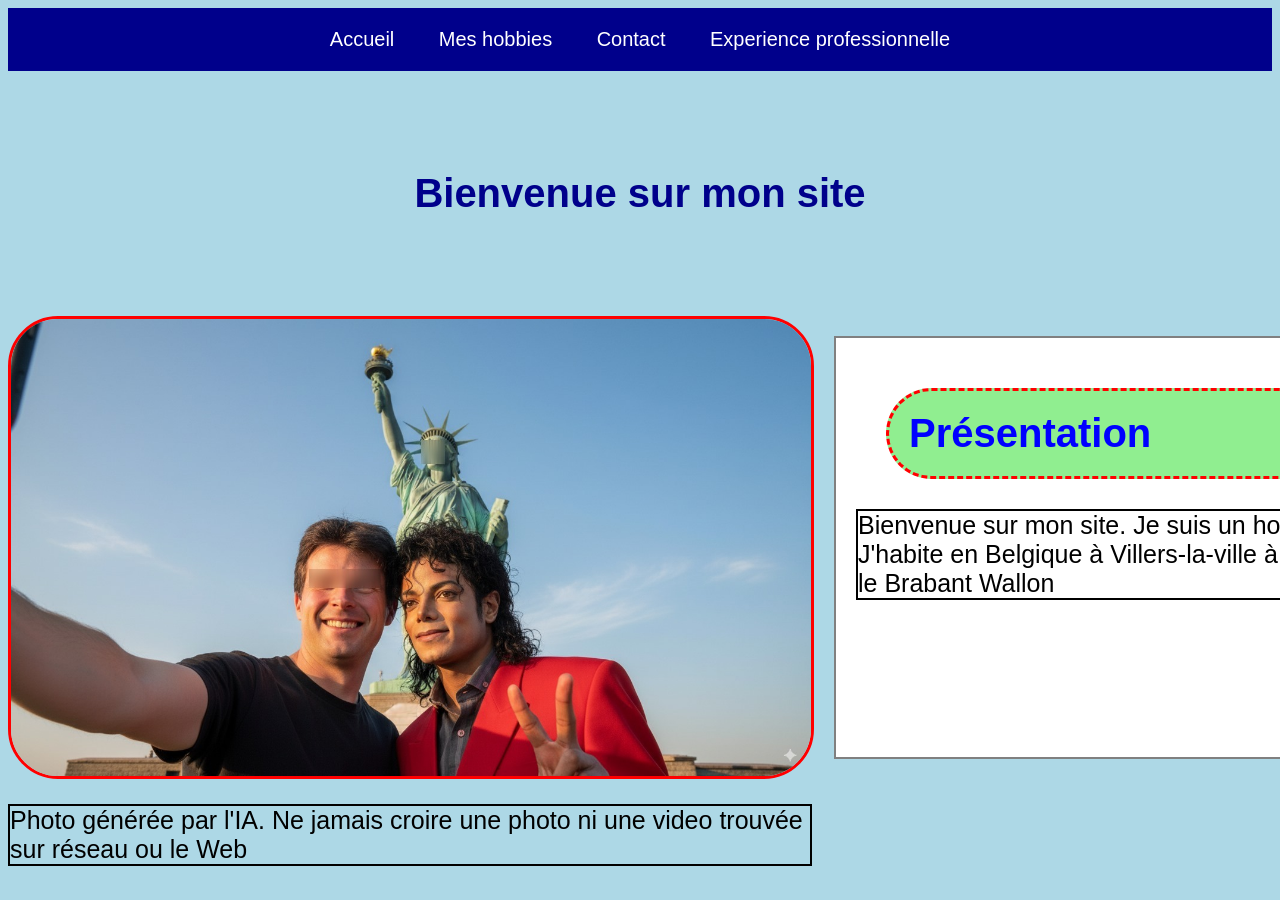
<file: index.html>
<!DOCTYPE html>

<html>

<head>
    <meta charset="UTF-8">
    <title>Ma presentation</title>
	<link rel="stylesheet" href="style.css">
</head>

<body>


<nav>

    <a href="index.html">Accueil</a>
    <a href="hobbies.html">Mes hobbies</a>
	<a href="contact.html">Contact</a>
	<a href="xpprofessionnelle.html">Experience professionnelle</a>

</nav>


<h1>Bienvenue sur mon site</h1>

<div class="conteneur">

    <img src="images/michael.jpg"
         alt="Ma photo"
         width="800">

<div class="presentation">

        <h2>Présentation</h2>

        <p>
            Bienvenue sur mon site.
            Je suis un homme de 56 ans, marié, 4 enfants. J'habite en Belgique à Villers-la-ville 
			à 50 km au sud de Bruxelles, c'est le Brabant Wallon
        </p>

</div>

</div>
<p>Photo générée par l'IA.  Ne jamais croire une photo ni une video trouvée sur réseau ou le Web</p>


</body>

</html>
</file>
<file: style.css>
body {
    background-color: lightblue;
    font-family: Arial, sans-serif;
}

h1 {
    color: darkblue;
    font-size: 40px;
    text-align: center;
}

nav {
    background-color: darkblue;
    padding: 20px;
    text-align: center;
}
.conteneur {
    display: flex;
}

nav a {
    color: white;
    text-decoration: none;
    margin: 10px;
    padding: 10px;
}
nav a:hover {
    background-color: white;
    color: darkblue;
    border-radius: 5px;
}



p {
    font-size: 25px;
    width: 800px;
    border: 2px solid black;

}

a {
    color: darkblue;
    font-size: 20px;
}
img {
    border: 3px solid red;
    border-radius: 50px;
}
h1 {
    margin: 100px;
}
h2 { color: blue;font-size: 40px;
    background-color: lightgreen;
    border: 3px dashed red;
    border-radius: 50px;
    padding: 20px;
	margin: 30px;
}
.presentation {
    background-color: white;
    border: 2px solid gray;
    padding: 20px;
    margin: 20px;
}
</file>
